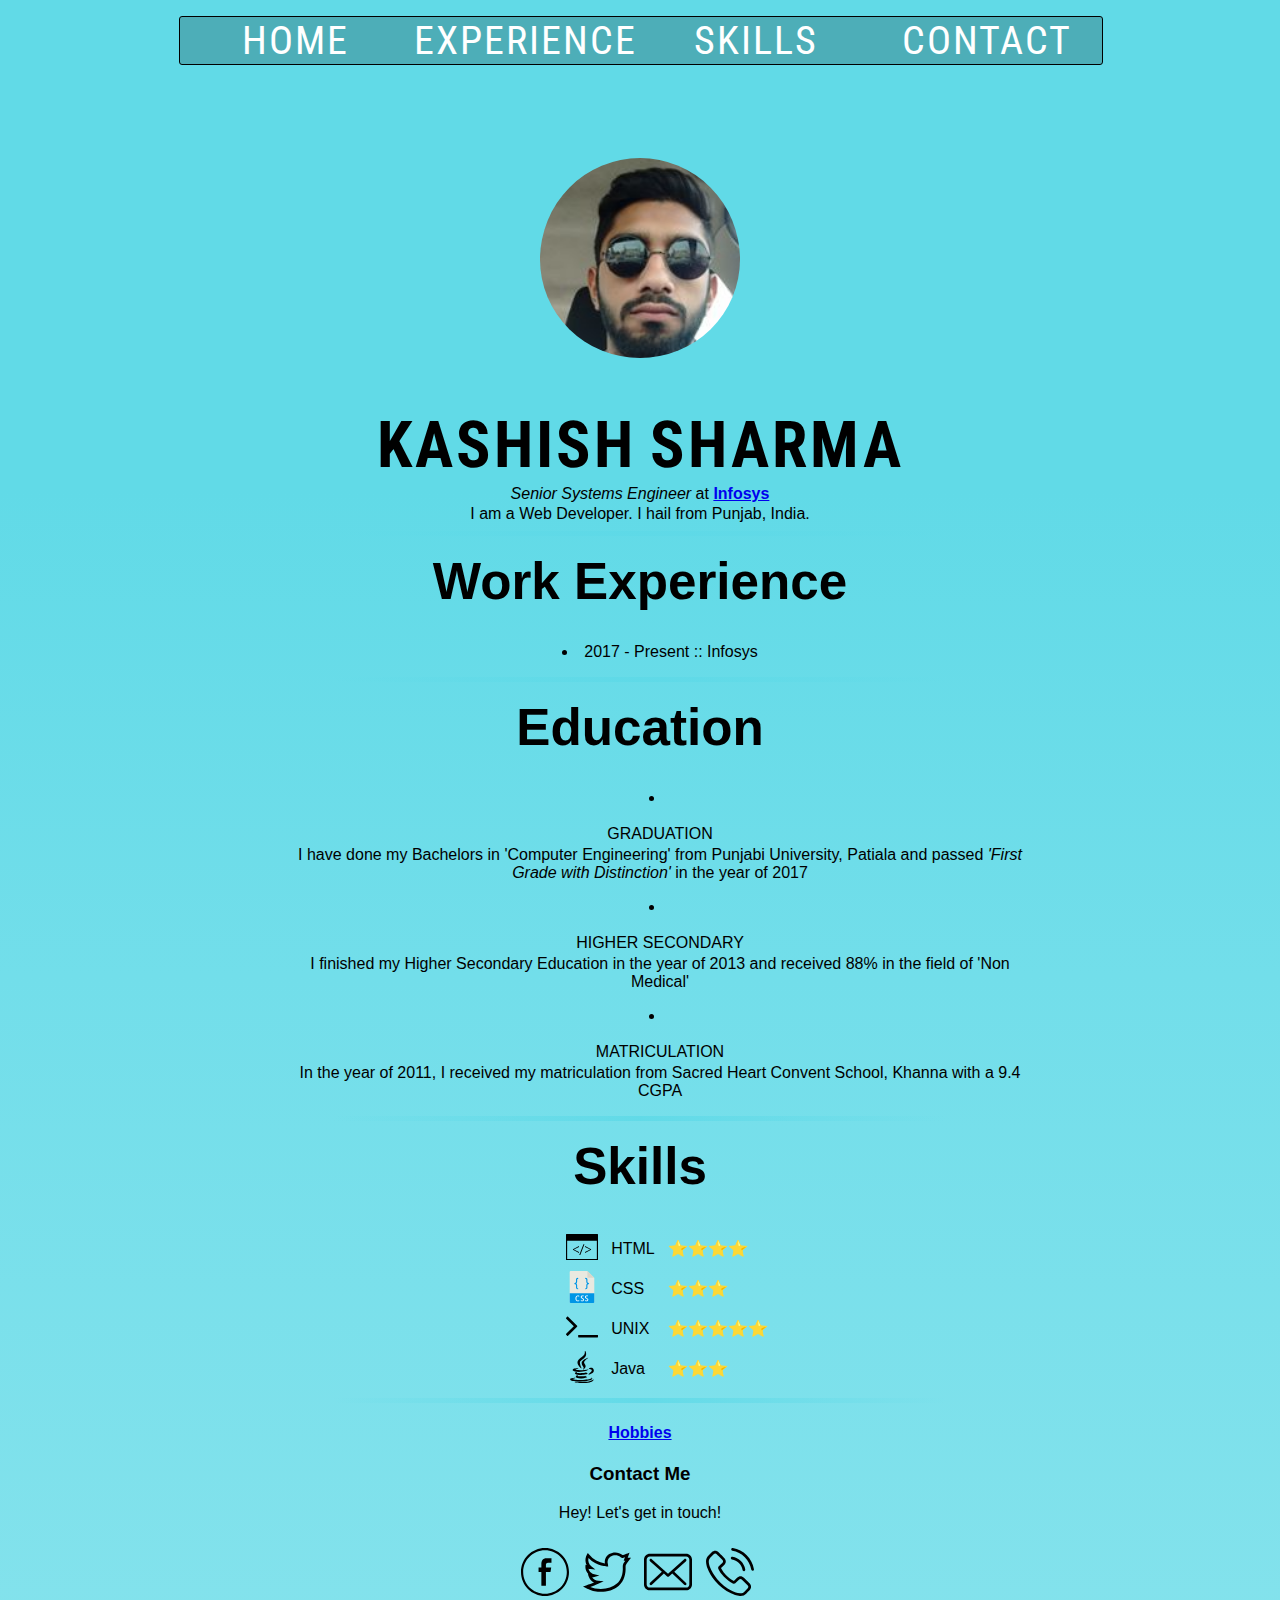
<file: index.html>
<!DOCTYPE html>
<html lang="en">

<head>
    <meta charset="UTF-8">
    <meta name="viewport" content="width=device-width, initial-scale=1.0">
    <meta http-equiv="X-UA-Compatible" content="ie=edge">
    <title>Kashish Sharma's CV</title>
    <!-- Font for the Heading -->
    <link href="https://fonts.googleapis.com/css?family=Roboto+Condensed&display=swap" rel="stylesheet">
    <link rel="stylesheet" href="css/style.css">

</head>

<body>
    <nav class="navbar">
        <ul>
            <li><a href="#profilePhoto">Home</a></li>
            <li><a href="#experience">Experience</a></li>
            <li><a href="#skills">Skills</a></li>
            <li><a href="#contact">Contact</a></li>
        </ul>
    </nav>
    <img src="images/profilePhoto.jpg" alt="kashish_profile" id="profilePhoto">
    <h1>Kashish Sharma</h1>
    <p class="header"><em>Senior Systems Engineer</em> at <a href="https://www.infosys.com"><strong>Infosys</strong></a>
    </p>
    <p class="header">I am a Web Developer. I hail from Punjab, India.</p>


    <hr>
    <h2 id="experience">Work Experience</h2>
    <ul>
        <li>2017 - Present :: Infosys</li>
    </ul>
    <hr>
    <h2>Education</h2>
    <ul>
        <li>
            <p>Graduation</p>
            <p class="details">I have done my Bachelors in 'Computer Engineering' from Punjabi University, Patiala and
                passed <em>'First Grade with Distinction'</em> in the year of 2017</p>
        </li>
        <li>
            <p>Higher Secondary</p>
            <p class="details">I finished my Higher Secondary Education in the year of 2013 and received 88% in the
                field of 'Non Medical'</p>
        </li>
        <li>
            <p>Matriculation</p>
            <p class="details">In the year of 2011, I received my matriculation from Sacred Heart Convent School, Khanna
                with a 9.4 CGPA</p>
        </li>
    </ul>
    <hr>
    <h2 id="skills">Skills</h2>
    <table class="skills">
        <tr>
            <td><img src="images/html-skill.svg" alt="html-logo"></td>
            <td>HTML</td>
            <td>⭐⭐⭐⭐</td>
        </tr>
        <tr>
            <td><img src="images/css-skill.svg" alt="css-logo"></td>
            <td>CSS</td>
            <td>⭐⭐⭐</td>
        </tr>
        <tr>
            <td><img src="images/linux-skill.svg" alt="terminal-logo"></td>
            <td>UNIX</td>
            <td>⭐⭐⭐⭐⭐</td>
        </tr>
        <tr>
            <td><img src="images/java-logo.svg" alt="java-logo"></td>
            <td>Java</td>
            <td>⭐⭐⭐</td>
        </tr>
    </table>
    <hr>
    <h4><a href="hobbies.html">Hobbies</a></h4>
    <div class="social-handle">
        <h3 id="contact">Contact Me</h4>
        <p>Hey! Let's get in touch!</p>
        <a href="https://www.facebook.com/kashisharma" title="Facebook Profile"><img src="images/facebook-icon.svg"
                alt=""></a>
        <a href="https://www.twitter.com" title="Twiiter"><img src="images/twitter.svg" alt=""></a>
        <a href="mailto:kashisharma94@gmail.com" title="Mail"><img src="images/envelope.svg" alt=""></a>

        <a href="tel:+919501025150" title="Phone"><img src="images/phone-call.svg" alt=""></a>

    </div>

</body>

</html>
</file>
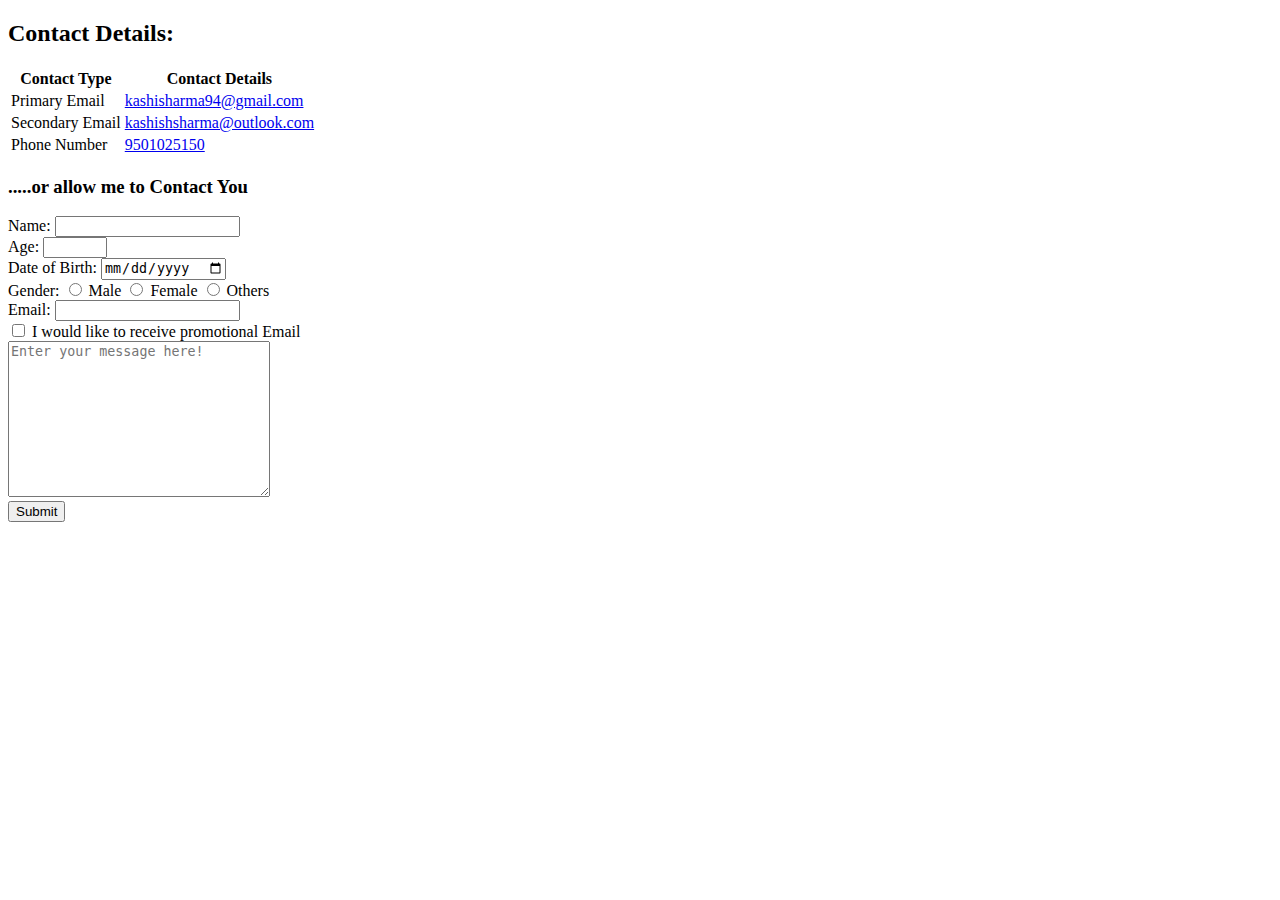
<file: contact.html>
<!DOCTYPE html>
<html lang="en">

<head>
    <meta charset="UTF-8">
    <meta name="viewport" content="width=device-width, initial-scale=1.0">
    <meta http-equiv="X-UA-Compatible" content="ie=edge">
    <title>My Contact Details</title>
</head>

<body>
    <h2>Contact Details:</h2>
    <table>
        <thead>
            <th>Contact Type</th>
            <th>Contact Details</th>
        </thead>
        <tbody>
            <tr>
                <td>Primary Email</td>
                <td><a href="mailto:kashisharma94@gmail.com">kashisharma94@gmail.com</a></td>
            </tr>
            <tr>
                <td>Secondary Email</td>
                <td><a href="mailto:kashishsharma@outlook.com">kashishsharma@outlook.com</a></td>
            </tr>
            <tr>
                <td>Phone Number</td>
                <td><a href="tel:+919501025150">9501025150</a></td>
            </tr>
        </tbody>
    </table>

<h3>.....or allow me to Contact You</h3>
<form action="mailto:kashisharma94@gmail.com" method="POST" enctype="text/plain">
    <label for="name">Name:</label>
    <input type="text" minlength="5" size="20"><br>
    <label for="age">Age:</label>
    <input type="number" id="age" max="150" min="18"><br>
    <label for="dob">Date of Birth:</label>
    <input type="date"><br>
    <label for="gender">Gender: </label>
    <input type="radio" name="gender" id="male">
    <label for="male">Male</label>
    <input type="radio" name="gender" id="female">
    <label for="female">Female</label>
    <input type="radio" name="gender" id="others">
    <label for="others">Others</label><br>
    <label for="email">Email:</label>
    <input type="email" name="email"><br>
    <input type="checkbox" name="promotion-content">
    <label for="promotionContent">I would like to receive promotional Email</label><br>
    <textarea name="message" id="message" cols="30" rows="10" placeholder="Enter your message here!"></textarea><br>
    <input type="submit">
</form>
</body>

</html>
</file>
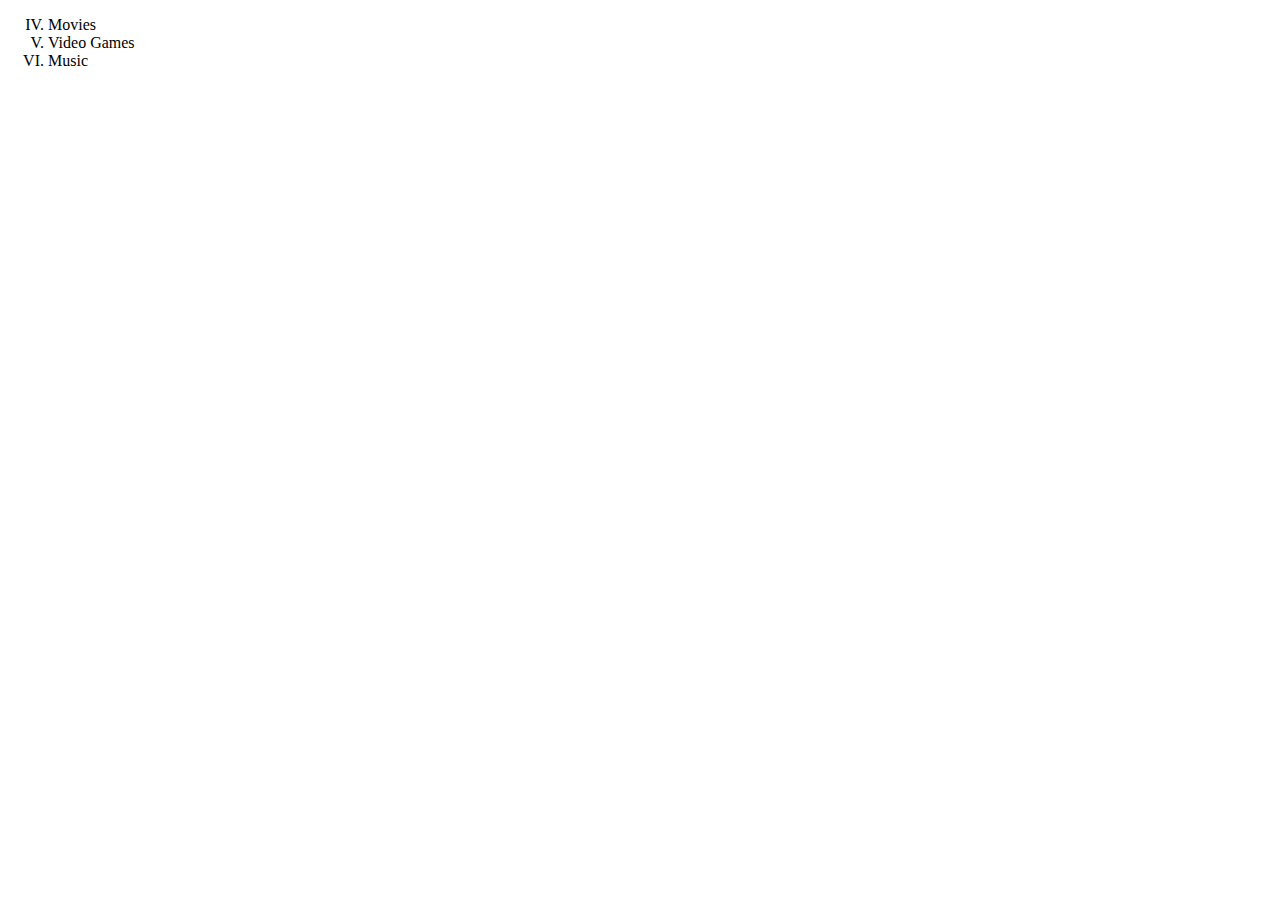
<file: hobbies.html>
<!DOCTYPE html>
<html lang="en">
<head>
    <meta charset="UTF-8">
    <meta name="viewport" content="width=device-width, initial-scale=1.0">
    <meta http-equiv="X-UA-Compatible" content="ie=edge">
    <title>My Hobbies</title>
</head>
<body>
    <ol type="I" start="4">
        <li>Movies</li>
        <li>Video Games</li>
        <li>Music</li>
    </ol>
</body>
</html>
</file>
<file: css/style.css>
/* Saved Pallete https://colordesigner.io/#59D8E6-D9CB9E-374140-2A2C2B-BDC3C7 */

body {
    /* background-color: #E1EAE7; */
    background: linear-gradient(#61dae7 30%, #72deea 60%, #83e2ec 100%);
    font-family: 'Segoe UI', Tahoma, Geneva, Verdana, sans-serif;
    text-align: center;
    margin-left: 20%;
    margin-right: 20%;
    
}

h1 {
    font-family: 'Roboto Condensed', sans-serif;
    text-transform: uppercase;
    letter-spacing: 3px;
    word-spacing: -4px;
    font-size: 4rem;
    /* margin-top: 10px;*/
    margin-bottom: 0px;
    /*padding-bottom: 0px;
    border-bottom: 0px; */
}
hr {
    border-style: none;
    width: 80%;
    height: 5px;
    background-image: linear-gradient(to right, rgba(124, 224, 235, 0), rgba(93, 217, 231, 0.8), rgba(124, 224, 235, 0));
    /* background-image: url(https://upload.wikimedia.org/wikipedia/commons/thumb/9/92/The_Weeknd_performing_at_Djakarta_Warehouse_Project_in_December_2018_%28cropped%29.jpg/220px-The_Weeknd_performing_at_Djakarta_Warehouse_Project_in_December_2018_%28cropped%29.jpg) */
    /* background-image: linear-gradient(to right, rgba(189, 239, 245,0) rgba(189, 239, 245, 0.8), rgba(189, 239, 245, 0)); */
}

h2 {
    text-align: center;
    font-size: 3.2rem;
    margin-top: 1rem;
    margin-bottom: 2rem;
}


#profilePhoto {
    margin-top: 10%;
    height: 200px;
    width: 200px;
    border-radius: 50%;
    padding-bottom: 3px;
    filter: grayscale(20%);
    /* filter: blur(1px); */
    /* filter: opacity(50%); */
    
}

#profilePhoto:hover{
    box-shadow: 3px 3px 5px rgba(44, 88, 96, 0.8), -3px -3px 5px rgba(44, 88, 96, 0.8);
    filter: none;
}

.header {
    margin: 2px;
}

p:first-child {
    margin-bottom: 3px;
    text-transform: uppercase;
    margin-top: 18px;
}

.details {
    margin-top: 2px;
    margin-bottom: px;
}

li {
    list-style-position: inside;
}

.social-handle img{
    height: 3rem;
    width: 3rem;
    margin: 10px 7px 20px 2px;
    transition: height 0.3s, width 0.3s, margin-right 0.3s;
    transition-delay: 0.1s;
}

.social-handle img:hover {
    height: 5rem;
    width: 5rem;
    margin-right: 5px;

}


/* Styles for Skills  */
table[class="skills"] {
    position: relative;
    left: 40%;

}

td {
    padding-right: 10px;
    text-align: left;
}

.skills img {
    height: 2rem;
    width: 2rem;
}

/* ------------------------------ For Navigation --------------------------- */

  /* .navbar {
    position: fixed;
    top: 0.3%;
    right: 0.5%;
    left: 0.5%;
    width: 99%;
    height: 10%;
    border-radius: 4px;
    background-color: rgba(208, 244, 248, 0.96);
     
    margin-bottom: 12%;
} 

.navbar li {
    display: inline-block;
    font-size: 1.4rem;
    padding-right: 30px;
    padding-left: 20px;
    border-right: 0.2px solid black;
    margin-bottom: 0px;
    height: 100%;
    width: 20%;
    
}

.navbar ul {
    height: 100%;
    margin-top: 0px;
}

.navbar a:visited, .navbar a:active, .navbar a{
    display: inline-block; 
    text-decoration: none;
    color: inherit;
    text-align: center;
    font-family: 'Roboto Condensed', sans-serif;
    font-size: 2rem;
    text-transform: uppercase;
    width: 100%;
    margin: 0px;

}  */
.navbar ul {
    display: flex;
    width: 120%;
    margin-left: -10%;
    border: 1px solid black;
    padding: 0;
    border-radius: 3px;
}
.navbar li {
    font-family: 'Roboto Condensed', sans-serif;
    text-transform: uppercase;
    width: 100%;
    list-style: none;
}

.navbar a {
    letter-spacing: 2px;
    color: white;
    text-decoration: none;
    font-size: 2.5rem;
    /* padding: 0px 6px; */
    display: inline-block;
    width: 100%;
    background: rgba(0, 0, 0, 0.2);
    transition: background 1s ;
}

.navbar a:hover {
    text-transform: lowercase;
    background: rgba(0, 0, 0, 0.6);
}
</file>
